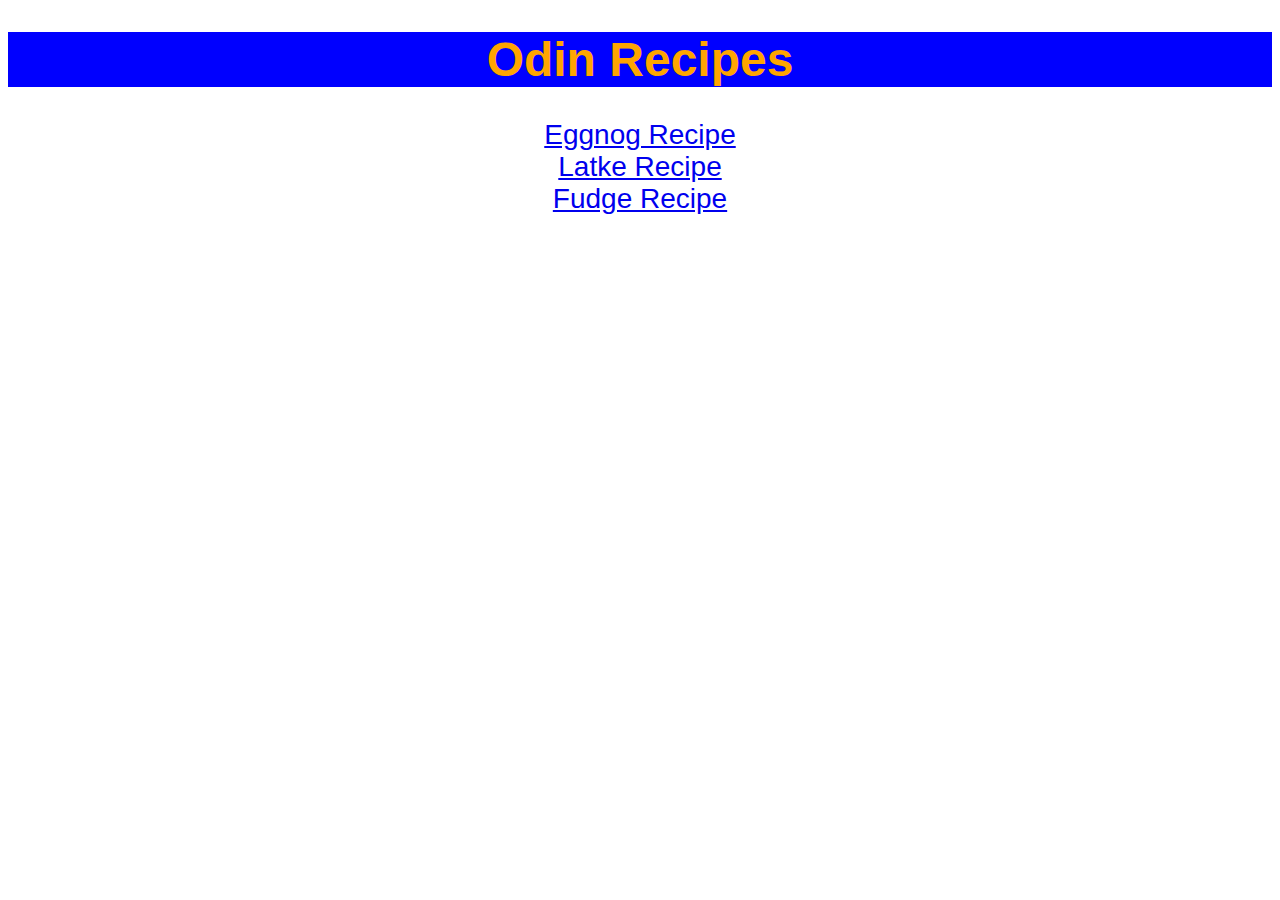
<file: index.html>
<!DOCTYPE html>
<html lang="en">
    <head>
        <meta charset="utf-8">
        <title>Odin Recipes</title>
        <link rel="stylesheet" href="styles.css">
    </head>
    <body>
        <h1 class="maintitle">Odin Recipes</h1>
        <div class="mainpage"><a href="recipes/eggnog.html">Eggnog Recipe</a><br></div>
        <div class="mainpage"><a href="recipes/latkes.html">Latke Recipe</a><br></div>
        <div class="mainpage"><a href="recipes/fudge.html">Fudge Recipe</a></div>
    </body>
</html>
</file>
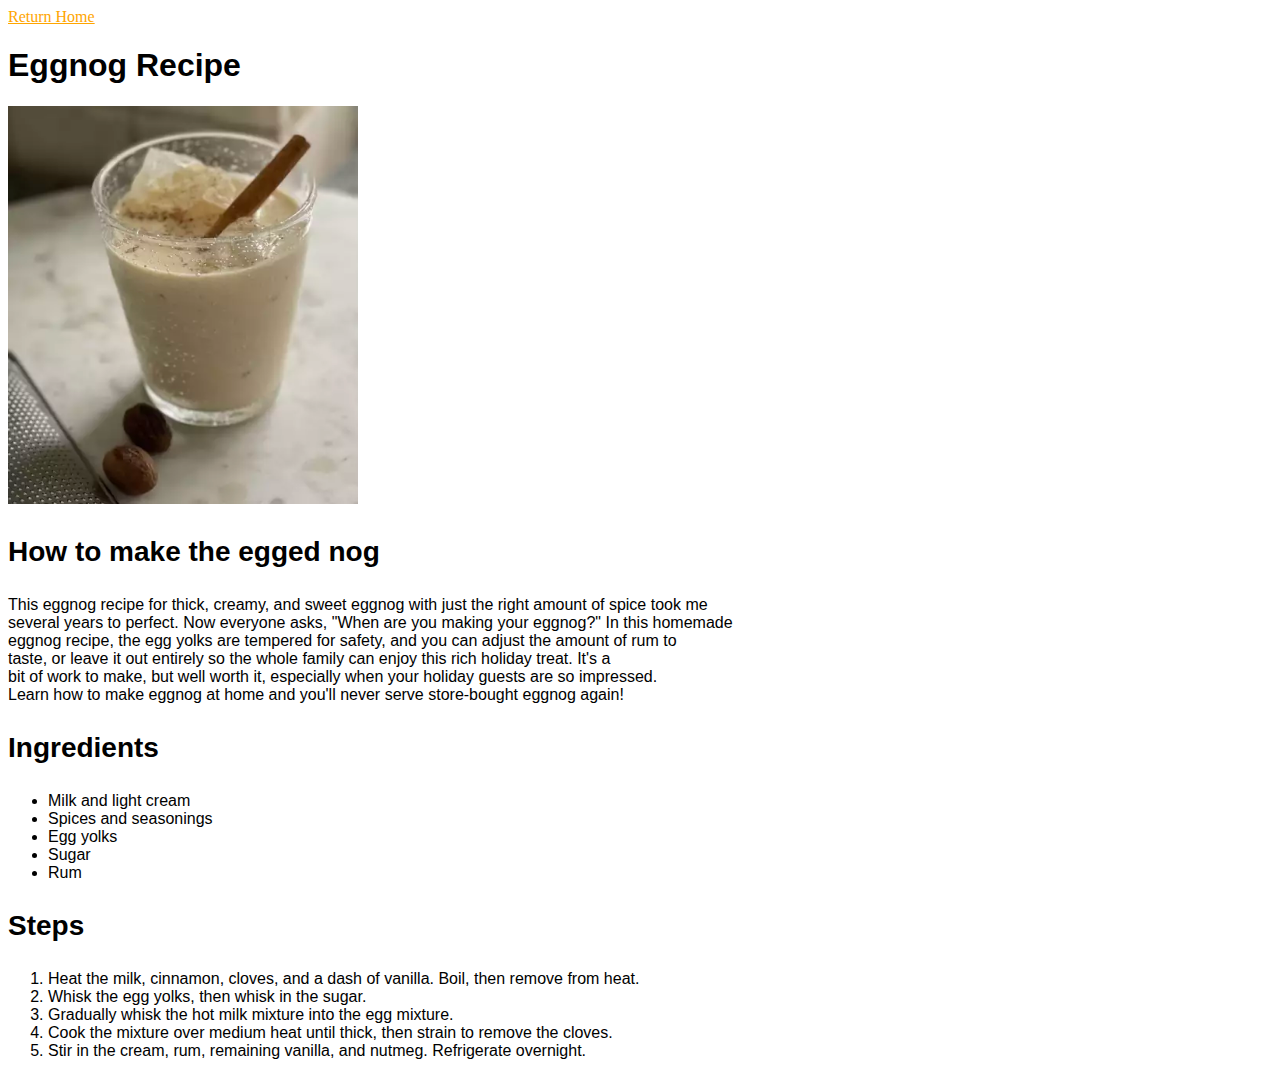
<file: recipes/eggnog.html>
<!DOCTYPE html>
<html lang="en">
    <head>
        <meta charset="utf-8">
        <title>Eggnog Recipe</title>
        <link rel="stylesheet" href="../styles.css">
    </head>
    <body>
        <a class="homebutton" href="../index.html">Return Home</a>
        <h1>Eggnog Recipe</h1>
        <img src="eggnogpic.jpg" alt="Picture of finished egg nog">
        <h3>How to make the egged nog</h3>
        <p>This eggnog recipe for thick, creamy, and sweet eggnog with just the right amount of spice took me <br>
            several years to perfect. Now everyone asks, "When are you making your eggnog?" In this homemade <br>
            eggnog recipe, the egg yolks are tempered for safety, and you can adjust the amount of rum to <br>
            taste, or leave it out entirely so the whole family can enjoy this rich holiday treat. It's a <br>
            bit of work to make, but well worth it, especially when your holiday guests are so impressed. <br>
            Learn how to make eggnog at home and you'll never serve store-bought eggnog again!
        </p>
        <h3>Ingredients</h3>
        <ul>
            <li>Milk and light cream</li>
            <li>Spices and seasonings</li>
            <li>Egg yolks</li>
            <li>Sugar</li>
            <li>Rum</li>
        </ul>
        <h3>Steps</h3>
        <p>
            <ol>
                <li>Heat the milk, cinnamon, cloves, and a dash of vanilla. Boil, then remove from heat.</li>
                <li>Whisk the egg yolks, then whisk in the sugar.</li>
                <li>Gradually whisk the hot milk mixture into the egg mixture.</li>
                <li>Cook the mixture over medium heat until thick, then strain to remove the cloves.</li>
                <li>Stir in the cream, rum, remaining vanilla, and nutmeg. Refrigerate overnight.</li>
            </ol>
        </p>
    </body>
</html>
</file>
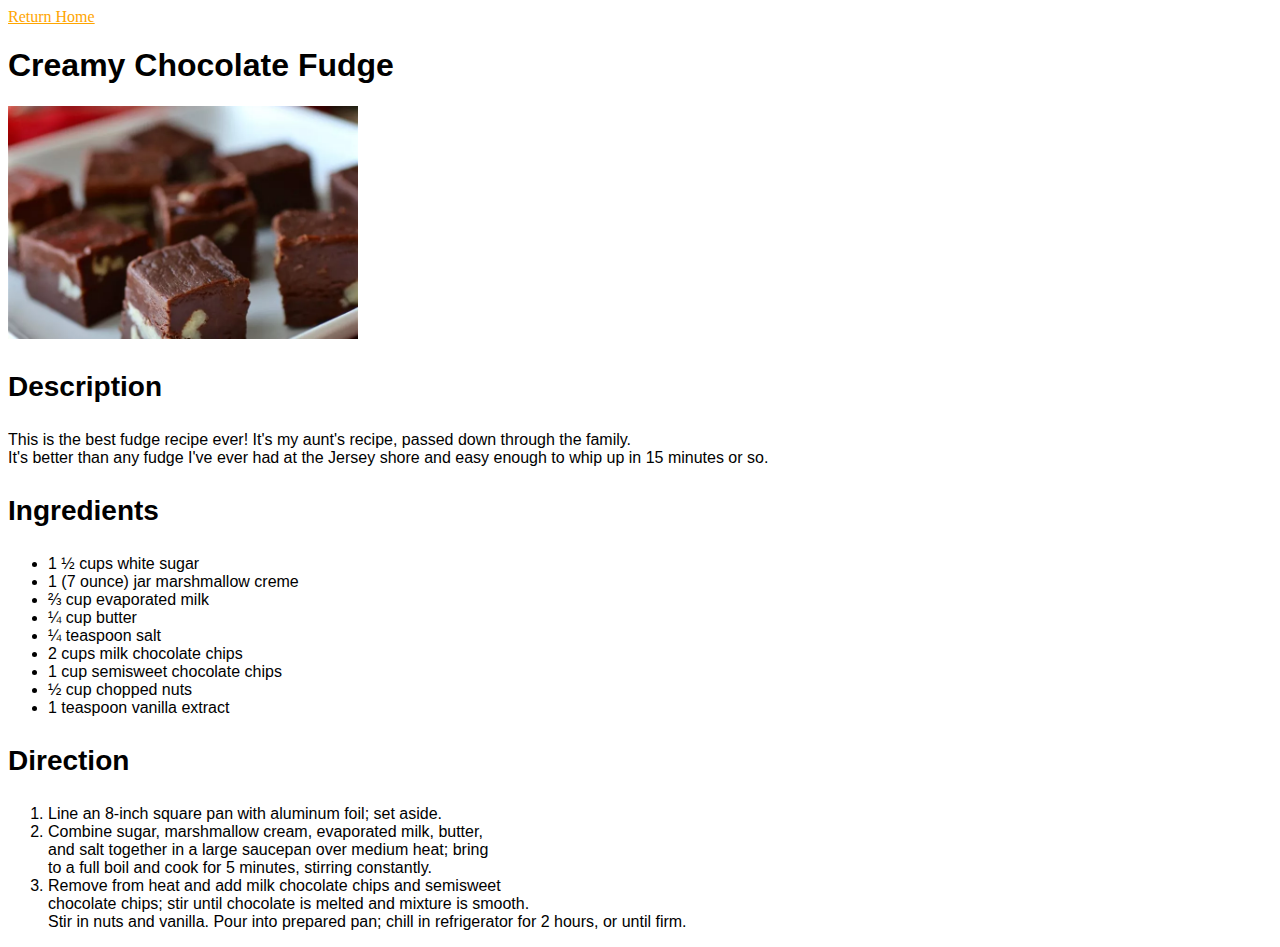
<file: recipes/fudge.html>
<!DOCTYPE html>
<html lang="en">
    <head>
        <meta charset="utf-8">
        <title>Creamy Chocolate Fudge</title>
        <link rel="stylesheet" href="../styles.css">
    </head>
    <body>
        <a class="homebutton" href="../index.html">Return Home</a>
        <h1>Creamy Chocolate Fudge</h1>
        <img src="fudge.jpg" alt="Picture of creamy fudge">
        <h3>Description</h3>
        <p>This is the best fudge recipe ever! It's my aunt's recipe, passed down through the family. <br>
            It's better than any fudge I've ever had at the Jersey shore and easy enough to whip up in 15 minutes or so.</p>
        <h3>Ingredients</h3>
        <ul>
            <li>1 ½ cups white sugar</li>
            <li>1 (7 ounce) jar marshmallow creme</li>
            <li>⅔ cup evaporated milk</li>
            <li>¼ cup butter</li>
            <li>¼ teaspoon salt</li>
            <li>2 cups milk chocolate chips</li>
            <li>1 cup semisweet chocolate chips</li>
            <li>½ cup chopped nuts</li>
            <li>1 teaspoon vanilla extract</li>
        </ul>
        <h3>Direction</h3>
        <ol>
            <li>Line an 8-inch square pan with aluminum foil; set aside.</li>
            <li>Combine sugar, marshmallow cream, evaporated milk, butter, <br>
                and salt together in a large saucepan over medium heat; bring <br>
                to a full boil and cook for 5 minutes, stirring constantly.</li>
            <li>Remove from heat and add milk chocolate chips and semisweet <br>
                chocolate chips; stir until chocolate is melted and mixture is smooth. <br>
                Stir in nuts and vanilla. Pour into prepared pan; chill in refrigerator for 2 hours, or until firm.</li>
        </ol>
    </body>
</html>
</file>
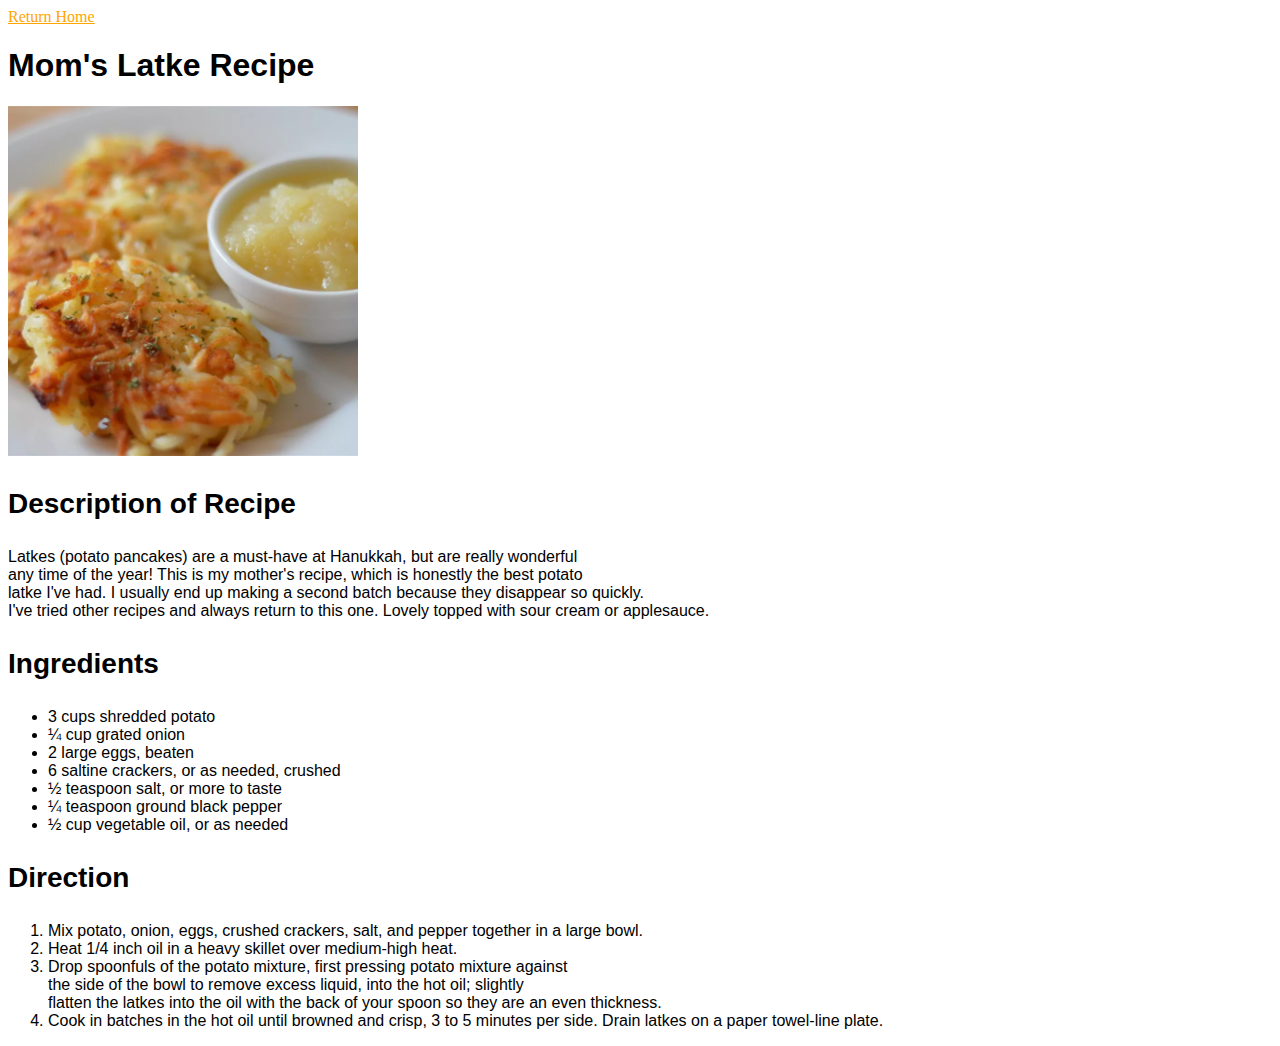
<file: recipes/latkes.html>
<!DOCTYPE html>
<html lang="en">
    <head>
        <meta charset="utf-8">
        <title>Mom's Latke Recipe</title>
        <link rel="stylesheet" href="../styles.css">
    </head>
    <body>
        <a class="homebutton" href="../index.html">Return Home</a>
        <h1>Mom's Latke Recipe</h1>
        <img src="latkepic.jpg" alt="Picture of finished latkes">
        <h3>Description of Recipe</h3>
        <p>Latkes (potato pancakes) are a must-have at Hanukkah, but are really wonderful <br>
            any time of the year! This is my mother's recipe, which is honestly the best potato <br>
            latke I've had. I usually end up making a second batch because they disappear so quickly. <br>
            I've tried other recipes and always return to this one. Lovely topped with sour cream or applesauce.
        </p>
        <h3>Ingredients</h3>
        <ul>
            <li>3 cups shredded potato</li>
            <li>¼ cup grated onion</li>
            <li>2 large eggs, beaten</li>
            <li>6 saltine crackers, or as needed, crushed</li>
            <li>½ teaspoon salt, or more to taste</li>
            <li>¼ teaspoon ground black pepper</li>
            <li>½ cup vegetable oil, or as needed</li>
        </ul>
        <h3>Direction</h3>
        <ol>
            <li>Mix potato, onion, eggs, crushed crackers, salt, and pepper together in a large bowl.</li>
            <li>Heat 1/4 inch oil in a heavy skillet over medium-high heat.</li>
            <li>Drop spoonfuls of the potato mixture, first pressing potato mixture against <br>
                the side of the bowl to remove excess liquid, into the hot oil; slightly <br>
                flatten the latkes into the oil with the back of your spoon so they are an even thickness.</li>
            <li>Cook in batches in the hot oil until browned and crisp, 3 to 5 minutes per side. Drain latkes on a paper towel-line plate.</li>
        </ol>
    </body>
</html>
</file>
<file: styles.css>
h1,
h3,
li,
p {
    font-family: Arial, sans-serif;
}

h3 {
    font-size: 28px;
}

.maintitle {
    background-color: blue;
    color: orange;
    font-family: Arial, sans-serif;
    text-align: center;
    font-size: 48px;
}

.mainpage {
    text-align: center;
    color: orange;
    font-size: 28px;
    font-family: Arial, sans-serif;
}

img {
    height: auto;
    width: 350px;
}

.homebutton {
    color: orange;
}
</file>
